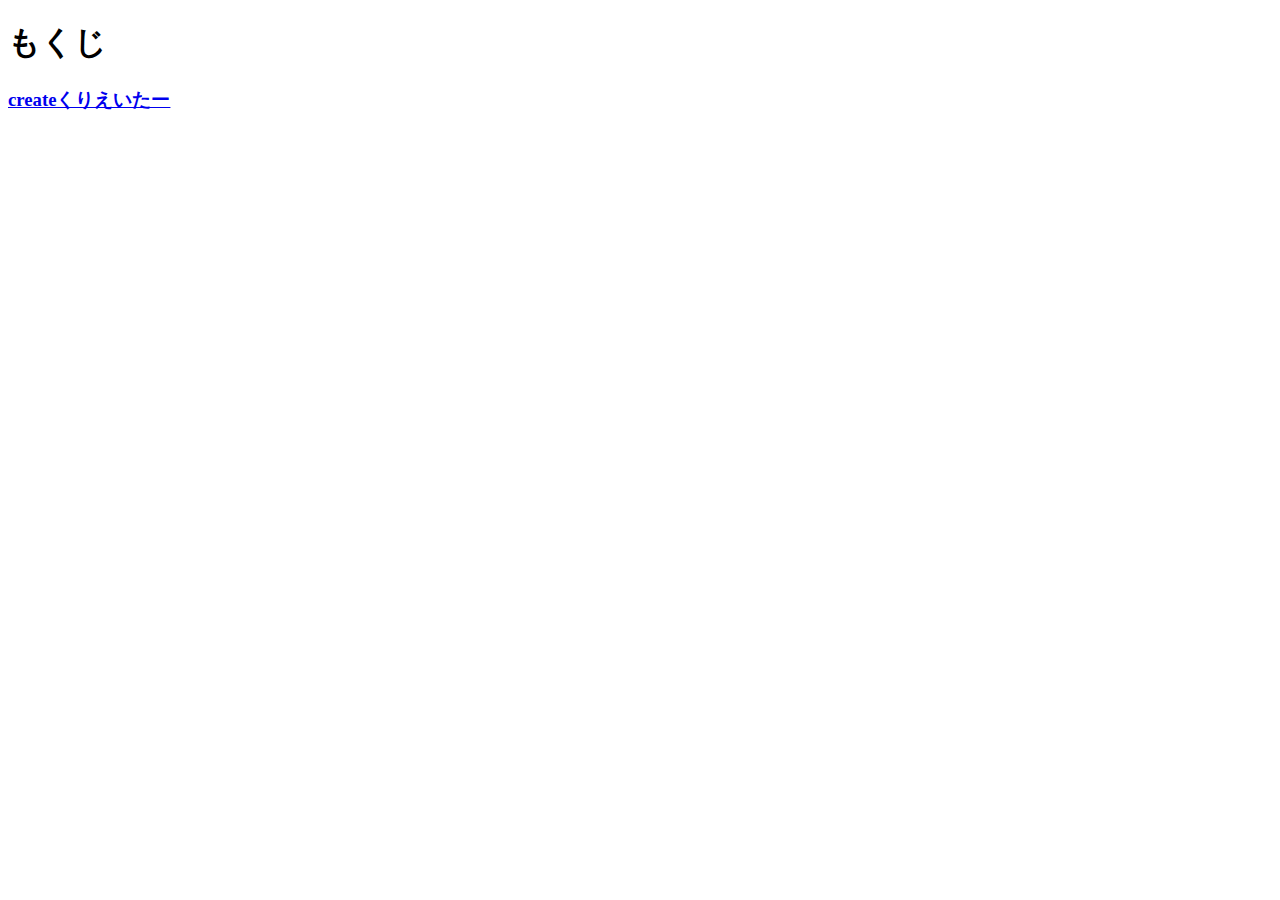
<file: index.html>
<!DOCTYPE html>
<html lang="ja">
<head>
    <meta charset="UTF-8">
    <meta http-equiv="X-UA-Compatible" content="IE=edge">
    <meta name="viewport" content="width=device-width, initial-scale=1.0">
    <title>もくじ</title>
</head>
<body>
    <h1>もくじ</h1>
    <a href="./sqlCreater/create.html"><h3>createくりえいたー</h3></a>
</body>
</html>
</file>
